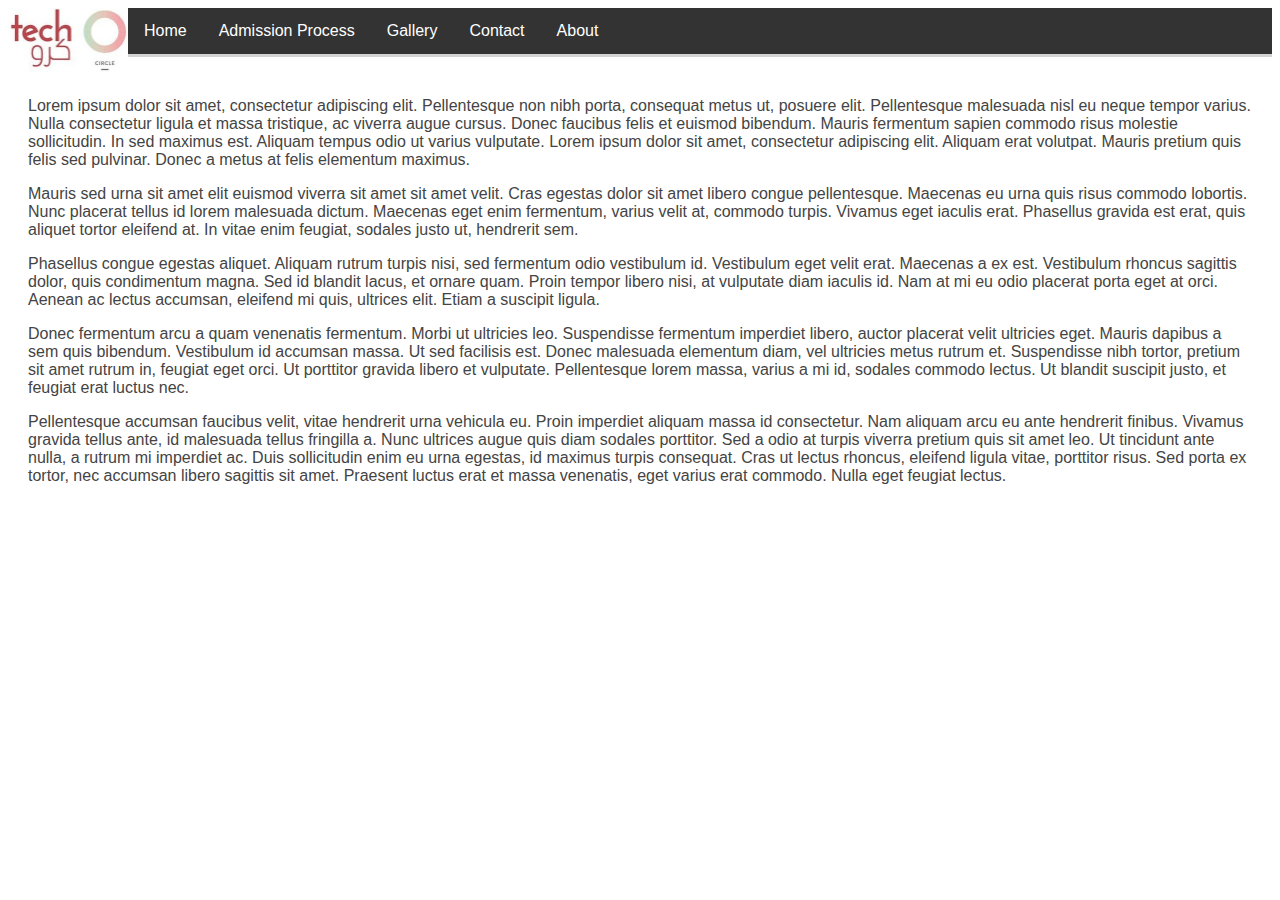
<file: about.html>
<!DOCTYPE html>
<html>

<head>
    <link rel="stylesheet" href="stylesheets/styles.css">
</head>

<body>
    <div id="main-header">
        <div class="logo">
            <a href="index.html">
                <img alt="Tech Karo" src="images/logo.jpg" height="64px" width="120px"/>
            </a>
        </div>
        <div class="menu">
            <ul>
                <li><a href="index.html">Home</a></li>
                <li><a href="admission.html">Admission Process</a></li>
                <li><a href="gallery.html">Gallery</a></li>
                <li><a href="contact.html">Contact</a></li>
                <li><a href="about.html">About</a></li>
            </ul>
        </div>
    </div>

    <div id="content">
        <p>Lorem ipsum dolor sit amet, consectetur adipiscing elit. Pellentesque non nibh porta, consequat metus ut, posuere elit. Pellentesque malesuada nisl eu neque tempor varius. Nulla consectetur ligula et massa tristique, ac viverra augue cursus. Donec faucibus felis et euismod bibendum. Mauris fermentum sapien commodo risus molestie sollicitudin. In sed maximus est. Aliquam tempus odio ut varius vulputate. Lorem ipsum dolor sit amet, consectetur adipiscing elit. Aliquam erat volutpat. Mauris pretium quis felis sed pulvinar. Donec a metus at felis elementum maximus.
    
        <p>Mauris sed urna sit amet elit euismod viverra sit amet sit amet velit. Cras egestas dolor sit amet libero congue pellentesque. Maecenas eu urna quis risus commodo lobortis. Nunc placerat tellus id lorem malesuada dictum. Maecenas eget enim fermentum, varius velit at, commodo turpis. Vivamus eget iaculis erat. Phasellus gravida est erat, quis aliquet tortor eleifend at. In vitae enim feugiat, sodales justo ut, hendrerit sem.
        
        <p>Phasellus congue egestas aliquet. Aliquam rutrum turpis nisi, sed fermentum odio vestibulum id. Vestibulum eget velit erat. Maecenas a ex est. Vestibulum rhoncus sagittis dolor, quis condimentum magna. Sed id blandit lacus, et ornare quam. Proin tempor libero nisi, at vulputate diam iaculis id. Nam at mi eu odio placerat porta eget at orci. Aenean ac lectus accumsan, eleifend mi quis, ultrices elit. Etiam a suscipit ligula.
        
        <p>Donec fermentum arcu a quam venenatis fermentum. Morbi ut ultricies leo. Suspendisse fermentum imperdiet libero, auctor placerat velit ultricies eget. Mauris dapibus a sem quis bibendum. Vestibulum id accumsan massa. Ut sed facilisis est. Donec malesuada elementum diam, vel ultricies metus rutrum et. Suspendisse nibh tortor, pretium sit amet rutrum in, feugiat eget orci. Ut porttitor gravida libero et vulputate. Pellentesque lorem massa, varius a mi id, sodales commodo lectus. Ut blandit suscipit justo, et feugiat erat luctus nec.
        
        <p>Pellentesque accumsan faucibus velit, vitae hendrerit urna vehicula eu. Proin imperdiet aliquam massa id consectetur. Nam aliquam arcu eu ante hendrerit finibus. Vivamus gravida tellus ante, id malesuada tellus fringilla a. Nunc ultrices augue quis diam sodales porttitor. Sed a odio at turpis viverra pretium quis sit amet leo. Ut tincidunt ante nulla, a rutrum mi imperdiet ac. Duis sollicitudin enim eu urna egestas, id maximus turpis consequat. Cras ut lectus rhoncus, eleifend ligula vitae, porttitor risus. Sed porta ex tortor, nec accumsan libero sagittis sit amet. Praesent luctus erat et massa venenatis, eget varius erat commodo. Nulla eget feugiat lectus.     
    </div>
</body>

</html>
</file>
<file: stylesheets/styles.css>
body {
    color: #444444;
    font-family: 'Open Sans', Arial, sans-serif;
    font-weight: 500;
}

#main-header {
    border-bottom: 3px solid lightgray;
}

.menu ul {
    list-style-type: none;
    margin: 0;
    padding: 0;
    overflow: hidden;
    background-color: #333;
}

.menu li {
    float: left;
}
  
.menu li a {
    display: block;
    color: white;
    text-align: center;
    padding: 14px 16px;
    text-decoration: none;
}
  
.menu li a:hover {
    background-color: #111;
}

.logo {
    float: left;
}

#content {
    margin-top: 40px;
    margin-right: 20px;
    margin-left: 20px;
}
</file>
